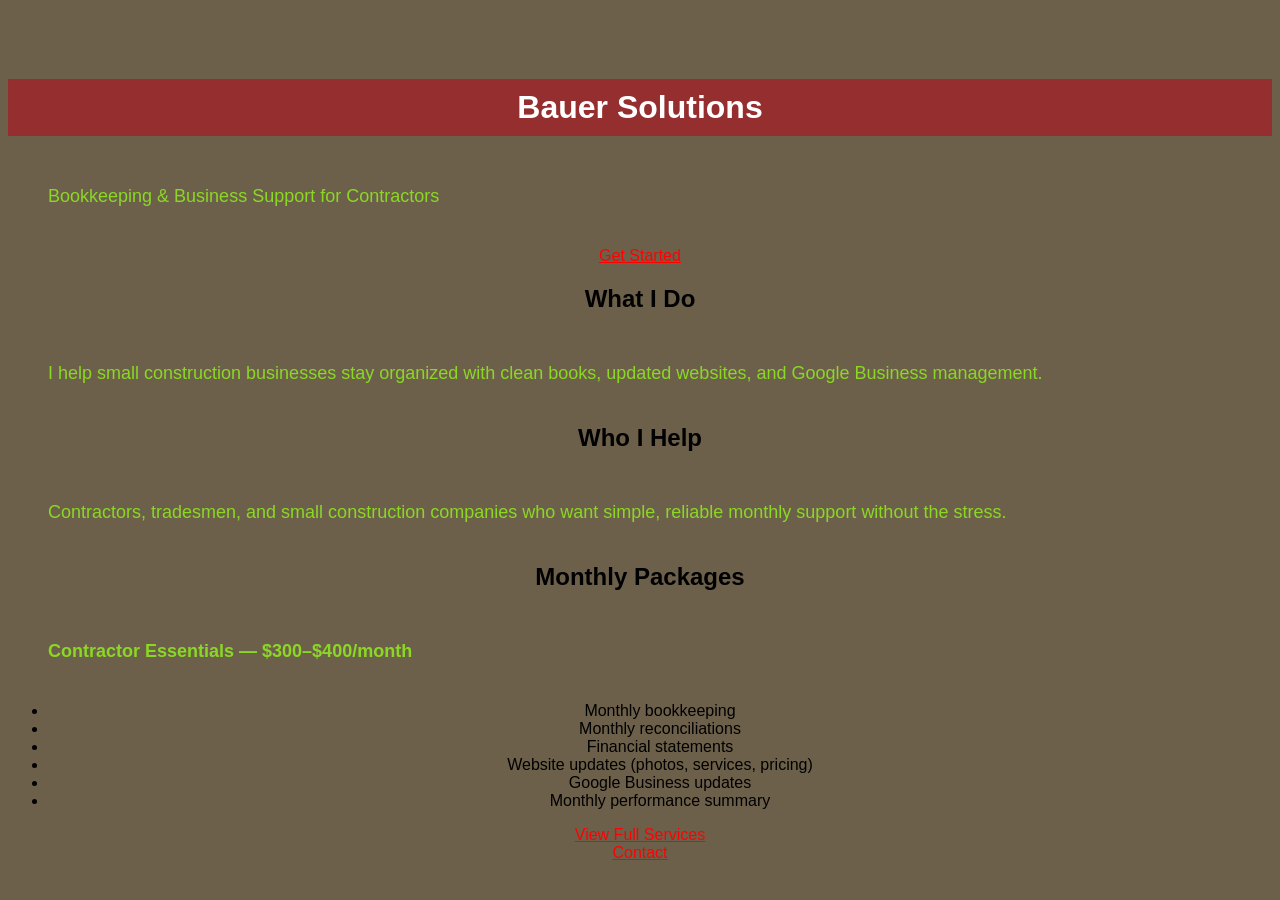
<file: index.html>
<!DOCTYPE html>
<html lang="en">
<head>
    <meta charset="UTF-8">
    <meta name="viewport" content="width=device-width, initial-scale=1.0">
    <title>Bauer Solutions – Contractor Bookkeeping & Business Support</title>
    <link rel="stylesheet" href="style.css">
</head>

<body>

    <!-- Header / Hero Section -->
    <header class="hero">
        <h1>Bauer Solutions</h1>
        <p>Bookkeeping & Business Support for Contractors</p>
        <a href="contact.html" class="cta-button">Get Started</a>
    </header>

    <!-- What I Do -->
    <section class="section">
        <h2>What I Do</h2>
        <p>I help small construction businesses stay organized with clean books, updated websites, and Google Business management.</p>
    </section>

    <!-- Who I Help -->
    <section class="section">
        <h2>Who I Help</h2>
        <p>Contractors, tradesmen, and small construction companies who want simple, reliable monthly support without the stress.</p>
    </section>

    <!-- Monthly Packages -->
    <section class="section">
        <h2>Monthly Packages</h2>
        <p><strong>Contractor Essentials — $300–$400/month</strong></p>
        <ul>
            <li>Monthly bookkeeping</li>
            <li>Monthly reconciliations</li>
            <li>Financial statements</li>
            <li>Website updates (photos, services, pricing)</li>
            <li>Google Business updates</li>
            <li>Monthly performance summary</li>
        </ul>
        <a href="services.html" class="nav-link">View Full Services</a>
    </section>

    <!-- Footer -->
    <footer class="footer">
        <a href="contact.html" class="nav-link">Contact</a>
    </footer>

</body>
</html>
</file>
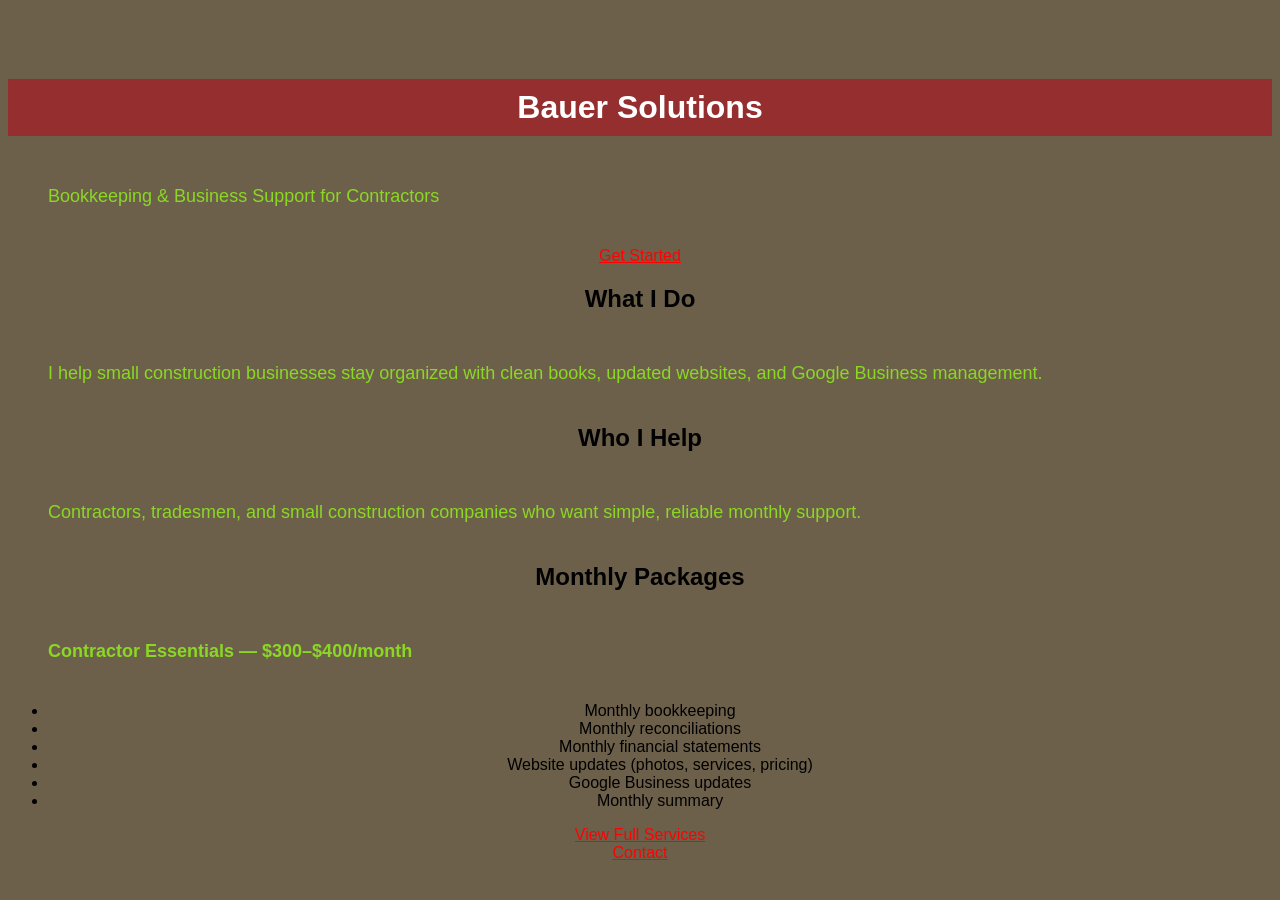
<file: about.html>
<!DOCTYPE html>
<html lang="en">
<head>
    <meta charset="UTF-8">
    <meta name="viewport" content="width=device-width, initial-scale=1.0">
    <title>Bauer Solutions – Contractor Bookkeeping</title>
    <link rel="stylesheet" href="style.css">
</head>

<body>
    <header>
        <h1>Bauer Solutions</h1>
        <p>Bookkeeping & Business Support for Contractors</p>
        <a href="contact.html" class="cta-button">Get Started</a>
    </header>

    <section>
        <h2>What I Do</h2>
        <p>I help small construction businesses stay organized with clean books, updated websites, and Google Business management.</p>
    </section>

    <section>
        <h2>Who I Help</h2>
        <p>Contractors, tradesmen, and small construction companies who want simple, reliable monthly support.</p>
    </section>

    <section>
        <h2>Monthly Packages</h2>
        <p><strong>Contractor Essentials — $300–$400/month</strong></p>
        <ul>
            <li>Monthly bookkeeping</li>
            <li>Monthly reconciliations</li>
            <li>Monthly financial statements</li>
            <li>Website updates (photos, services, pricing)</li>
            <li>Google Business updates</li>
            <li>Monthly summary</li>
        </ul>
        <a href="services.html" class="nav-link">View Full Services</a>
    </section>

    <footer>
        <a href="contact.html" class="nav-link">Contact</a>
    </footer>
</body>
</html>
</file>
<file: style.css>
body {
    background-color: #6d604a; /* Purple page background */
    font-family: sans-serif;
    text-align: center;
    padding-top: 50px;
}

h1 {
    background-color: #952f2f; /* Red box background */
    color: #ffffff;            /* Force text to be WHITE so it is visible */
    padding: 10px;             /* Adds spacing inside the red box */
}   
a  {
    color :#ff0000; /* Red text for links */
    padding: 10px;    /* Adds spacing around the link text */
}
button {
    padding: 10px 20px;
    font-size: 16px;
    cursor: pointer;
}
p {
    font-size: 18px;
    color: #8ad824;
    padding: 10px;
    margin: 30px;
    padding-top: 20px;
    text-align: left;
}
p2 {
    font-size: 18px;
    color: #8ad824;
    text-align: center;}
</file>
